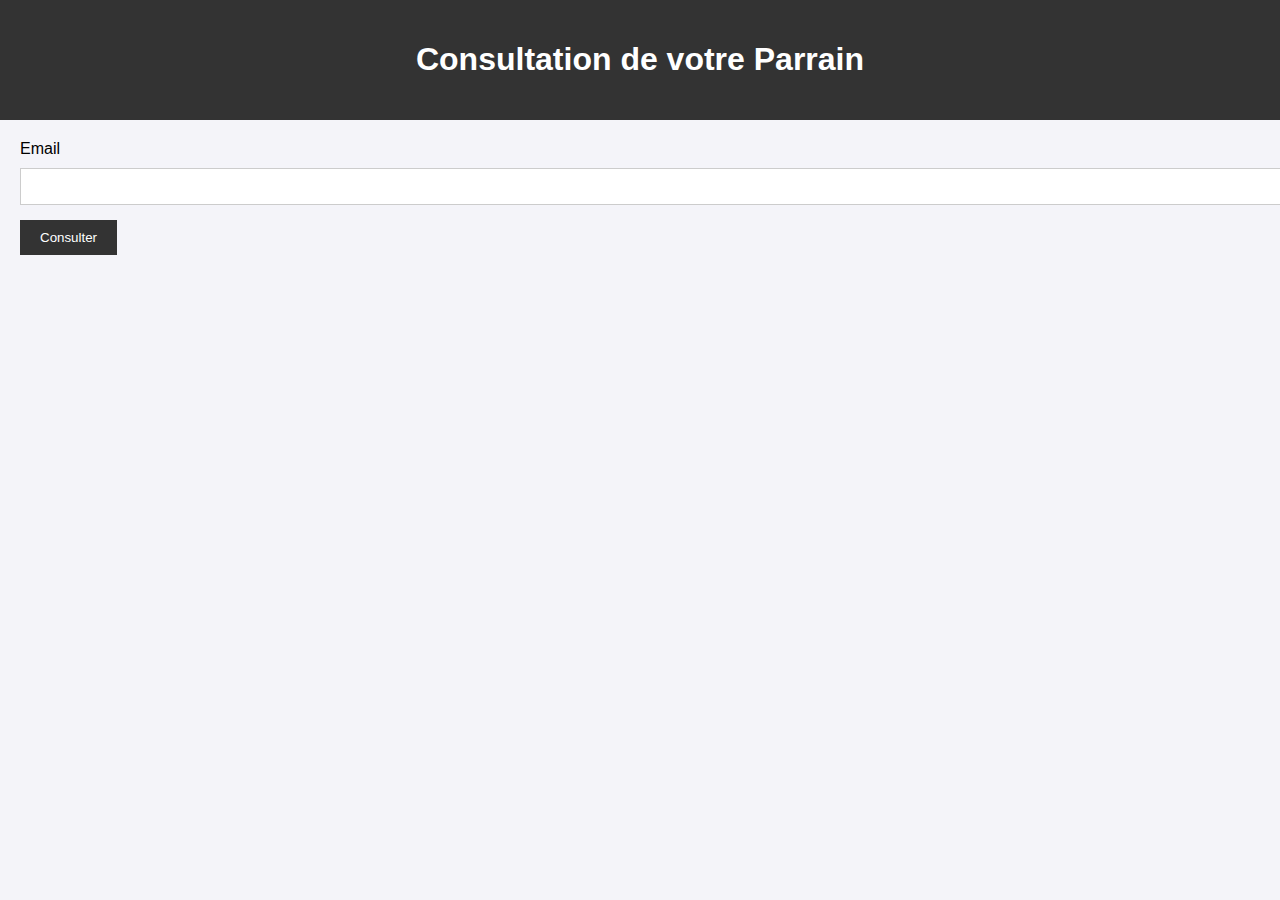
<file: consultationfi.html>
<!DOCTYPE html>
<html lang="fr">
<head>
  <meta charset="UTF-8">
  <meta name="viewport" content="width=device-width, initial-scale=1.0">
  <title>Je suis Un Filleul Je consulte MOn Parrain</title>
  <link rel="stylesheet" href="style.css">
</head>
<body>
  <header>
    <h1>Consultation de votre Parrain</h1>
  </header>
  <form id="consultationfi-form">
    <label for="email">Email</label>
    <input type="email" id="email" name="email" required><br>

    <button type="submit">Consulter</button>
  </form>

  <div id="parrain-info" style="display:none;">
    <h2>Voici les Informations de votre Parrain faite Une capture de ce message. Envoi un MEssage a Votre Parrain</h2>
    <p id="parrain-nom"></p>
    <p id="parrain-whatsapp"></p>
  </div>

  <script src="script.js"></script>
</body>
</html>
</file>
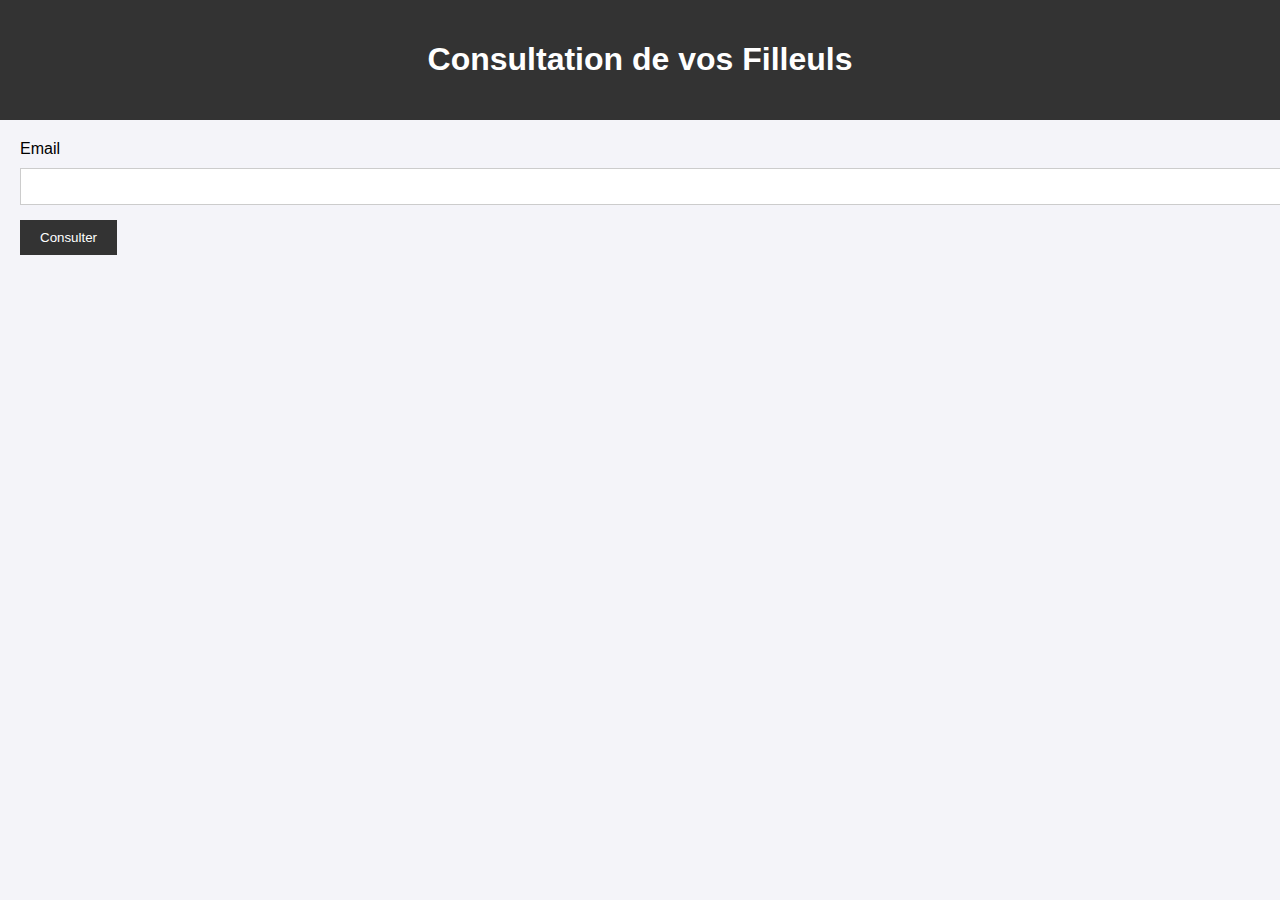
<file: consultationP.html>
<!DOCTYPE html>
<html lang="fr">
<head>
  <meta charset="UTF-8">
  <meta name="viewport" content="width=device-width, initial-scale=1.0">
  <title>Je suis Un Parrain - Je Consulte mes Filleuls</title>
  <link rel="stylesheet" href="style.css">
</head>
<body>
  <header>
    <h1>Consultation de vos Filleuls</h1>
  </header>

  <form id="consultationP-form">
    <label for="email">Email</label>
    <input type="email" id="email" name="email" required><br>

    <button type="submit" id="consult-btn">Consulter</button>
    <div id="loading-indicator" style="display: none;">Chargement...</div>
  </form>

  <div id="filleuls-info" style="display: none;">
    <h2>Ton Filleul est :</h2>
    <div id="filleuls-list"></div>
  </div>

  <script src="script.js"></script>
</body>
</html>
</file>
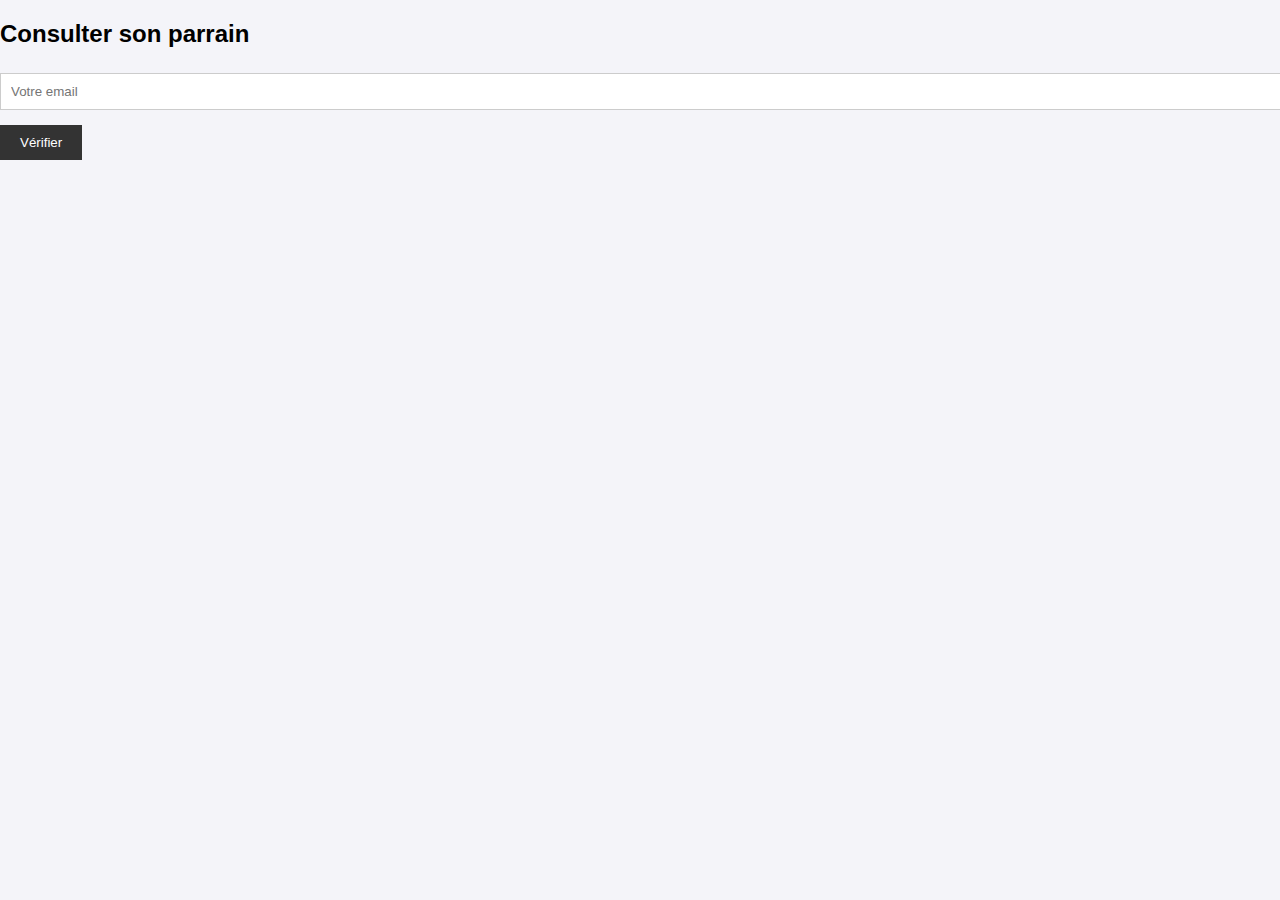
<file: consulter.html>
<!DOCTYPE html>
<html>
<head>
  <link rel="stylesheet" href="style.css">
  <title>Consulter son parrain</title>
  <script>
    function consulterParrain() {
      const email = document.getElementById('email').value;
      fetch("https://script.google.com/macros/s/AKfycbyHqsb46_tHA_lFJOYxRRvmVRj0nBGRLc1qeAWt2ZWWS3vwigif_KXaHKuNNjI1AImxpQ/exec?email=" + encodeURIComponent(email)
        .then(res => res.json())
        .then(data => {
          document.getElementById('resultat').innerText =
            data.parrain ? 'Votre parrain : ' + data.parrain : 'Aucun parrain attribué pour l’instant.';
        });
    }
  </script>
</head>
<body>
  <h2>Consulter son parrain</h2>
  <input type="email" id="email" placeholder="Votre email"><br>
  <button onclick="consulterParrain()">Vérifier</button>
  <p id="resultat"></p>
</body>
</html>
</file>
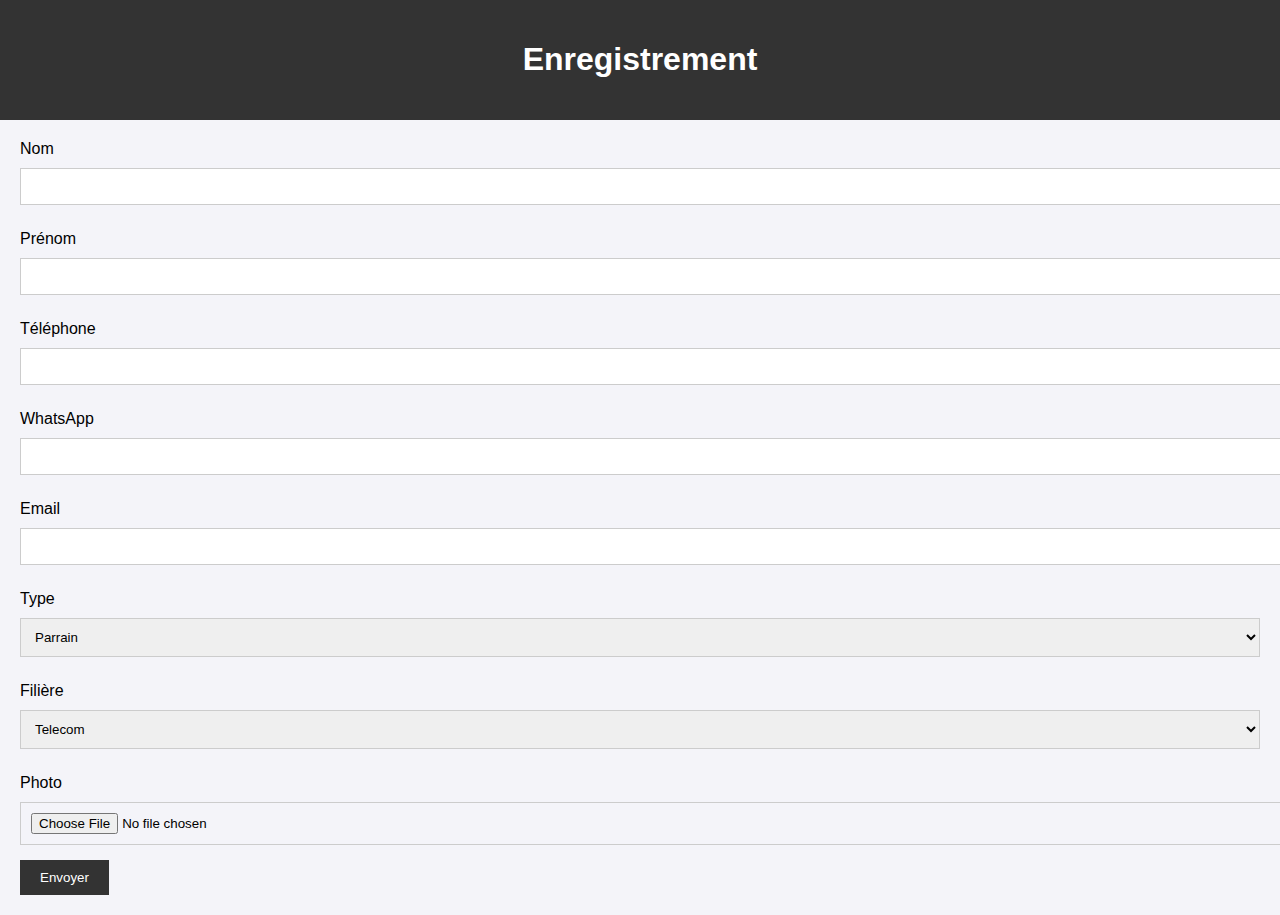
<file: enregistrement.html>
<!DOCTYPE html>
<html lang="fr">
<head>
  <meta charset="UTF-8">
  <meta name="viewport" content="width=device-width, initial-scale=1.0">
  <title>Enregistrement</title>
  <link rel="stylesheet" href="style.css">
</head>
<body>
  <header>
    <h1>Enregistrement</h1>
  </header>
  <form id="enregistrement-form">
    <label for="nom">Nom</label>
    <input type="text" id="nom" name="nom" required><br>
    
    <label for="prenom">Prénom</label>
    <input type="text" id="prenom" name="prenom" required><br>
    
    <label for="telephone">Téléphone</label>
    <input type="text" id="telephone" name="telephone" required><br>
    
    <label for="whatsapp">WhatsApp</label>
    <input type="text" id="whatsapp" name="whatsapp" required><br>
    
    <label for="email">Email</label>
    <input type="email" id="email" name="email" required><br>
    
    <label for="type">Type</label>
    <select id="type" name="type" required>
      <option value="Parrain">Parrain</option>
      <option value="Filleul">Filleul</option>
    </select><br>
    
    <label for="filiere">Filière</label>
    <select id="filiere" name="filiere" required>
      <option value="Telecom">Telecom</option>
      <option value="Informatique">Informatique</option>
      <option value="SRT">SRT</option>
      <option value="GLSI">GLSI</option>
    </select><br>
    
    <label for="image">Photo</label>
    <input type="file" id="image" name="image" accept="image/*" required><br>
    
    <button type="submit">Envoyer</button>
  </form>

  <script src="script.js"></script>
</body>
</html>
</file>
<file: style.css>
body {
  font-family: Arial, sans-serif;
  margin: 0;
  padding: 0;
  background-color: #f4f4f9;
}

header {
  background-color: #333;
  color: white;
  padding: 20px;
  text-align: center;
}

nav ul {
  list-style: none;
  padding: 0;
  text-align: center;
}

nav li {
  display: inline;
  margin: 0 15px;
}

nav a {
  color: #333;
  text-decoration: none;
  font-weight: bold;
}

form {
  margin: 20px;
}

label {
  display: block;
  margin: 10px 0 5px;
}

input, select {
  width: 100%;
  padding: 10px;
  margin: 5px 0 15px;
  border: 1px solid #ccc;
}

button {
  padding: 10px 20px;
  background-color: #333;
  color: white;
  border: none;
  cursor: pointer;
}

button:hover {
  background-color: #555;
}

#parrain-info, #filleuls-info {
  margin: 20px;
}

img {
  max-width: 100px;
  border-radius: 50%;
}
</file>
